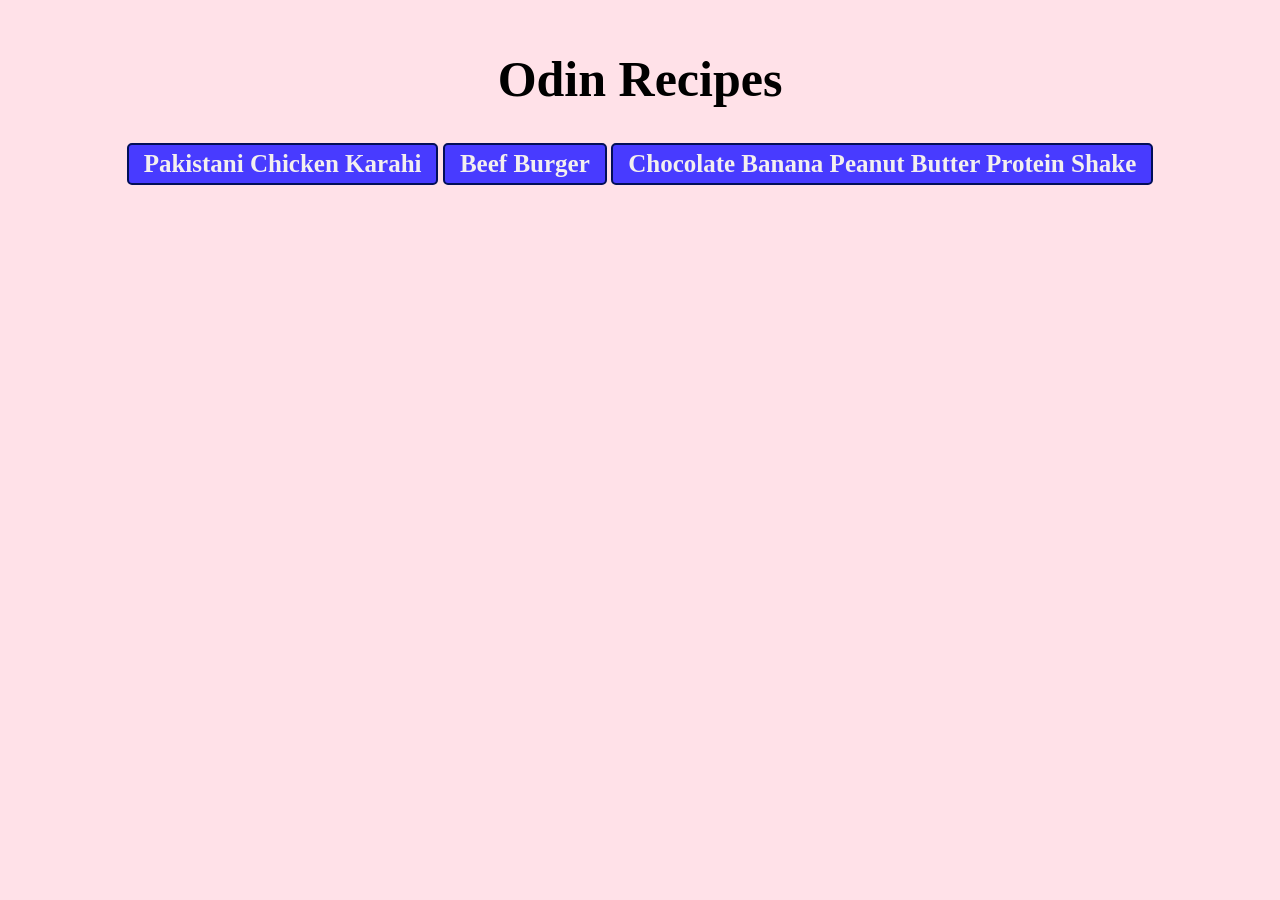
<file: index.html>
<!DOCTYPE html>
<html lang="en">
<head>
    <meta charset="UTF-8">
    <meta name="viewport" content="width=device-width, initial-scale=1.0">
    <title>Home | Odin Recipes</title>
    <link rel="stylesheet" href="./style.css">
</head>
<body>
    <h1 class="title">Odin Recipes</h1>
    <ul class="navBar">
        <li class="navItem"><a href="./recipes/pkchickenkarahi.html" class="navLink">Pakistani Chicken Karahi</a></li>
        <li class="navItem"><a href="./recipes/burger.html" class="navLink">Beef Burger</a></li>
        <li class="navItem"><a href="./recipes/chocobananaproteinshake.html" class="navLink">Chocolate Banana Peanut Butter Protein Shake</a></li>
    </ul>
</body>
</html>
</file>
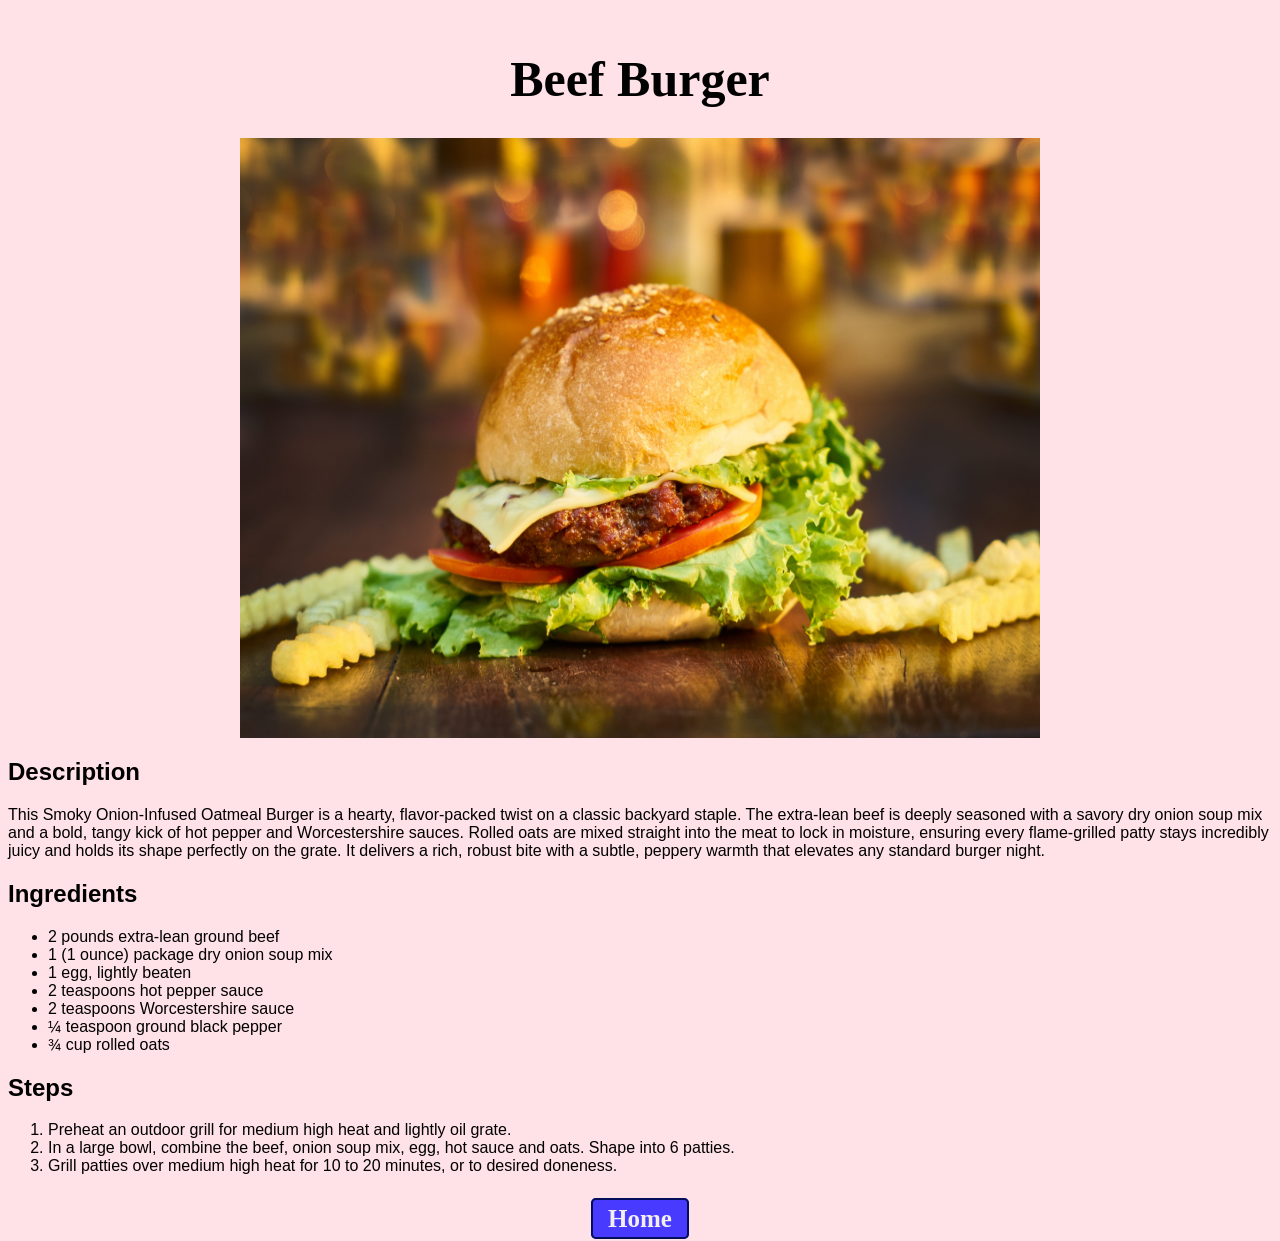
<file: recipes/burger.html>
<!DOCTYPE html>
<html lang="en">

<head>
    <meta charset="UTF-8">
    <meta name="viewport" content="width=device-width, initial-scale=1.0">
    <title>Beef Burger | Odin Recipes</title>
    <link rel="stylesheet" href="../style.css">
</head>

<body>
    <h1 class="title">Beef Burger</h1>
    <img src="./images/burger.jpg" width="800" height="600" alt="Burger">
    <h2 class="description">Description</h2>
    <p>This Smoky Onion-Infused Oatmeal Burger is a hearty, flavor-packed twist on a classic backyard staple. The extra-lean beef is deeply seasoned with a savory dry onion soup mix and a bold, tangy kick of hot pepper and Worcestershire sauces. Rolled oats are mixed straight into the meat to lock in moisture, ensuring every flame-grilled patty stays incredibly juicy and holds its shape perfectly on the grate. It delivers a rich, robust bite with a subtle, peppery warmth that elevates any standard burger night.</p>

    <h2 class="ingredients">Ingredients</h2>
    <ul>
        <li>2 pounds extra-lean ground beef</li>
        <li>1 (1 ounce) package dry onion soup mix</li>
        <li>1 egg, lightly beaten</li>
        <li>2 teaspoons hot pepper sauce</li>
        <li>2 teaspoons Worcestershire sauce</li>
        <li>¼ teaspoon ground black pepper</li>
        <li>¾ cup rolled oats</li>
    </ul>

    <h2 class="steps">Steps</h2>
    <ol>
        <li>Preheat an outdoor grill for medium high heat and lightly oil grate.</li>
        <li>In a large bowl, combine the beef, onion soup mix, egg, hot sauce and oats. Shape into 6 patties.</li>
        <li>Grill patties over medium high heat for 10 to 20 minutes, or to desired doneness.</li>
    </ol>
    <div class="navBar">
    <a href="../index.html" class="navLink">Home</a>
    </div>
</body>

</html>
</file>
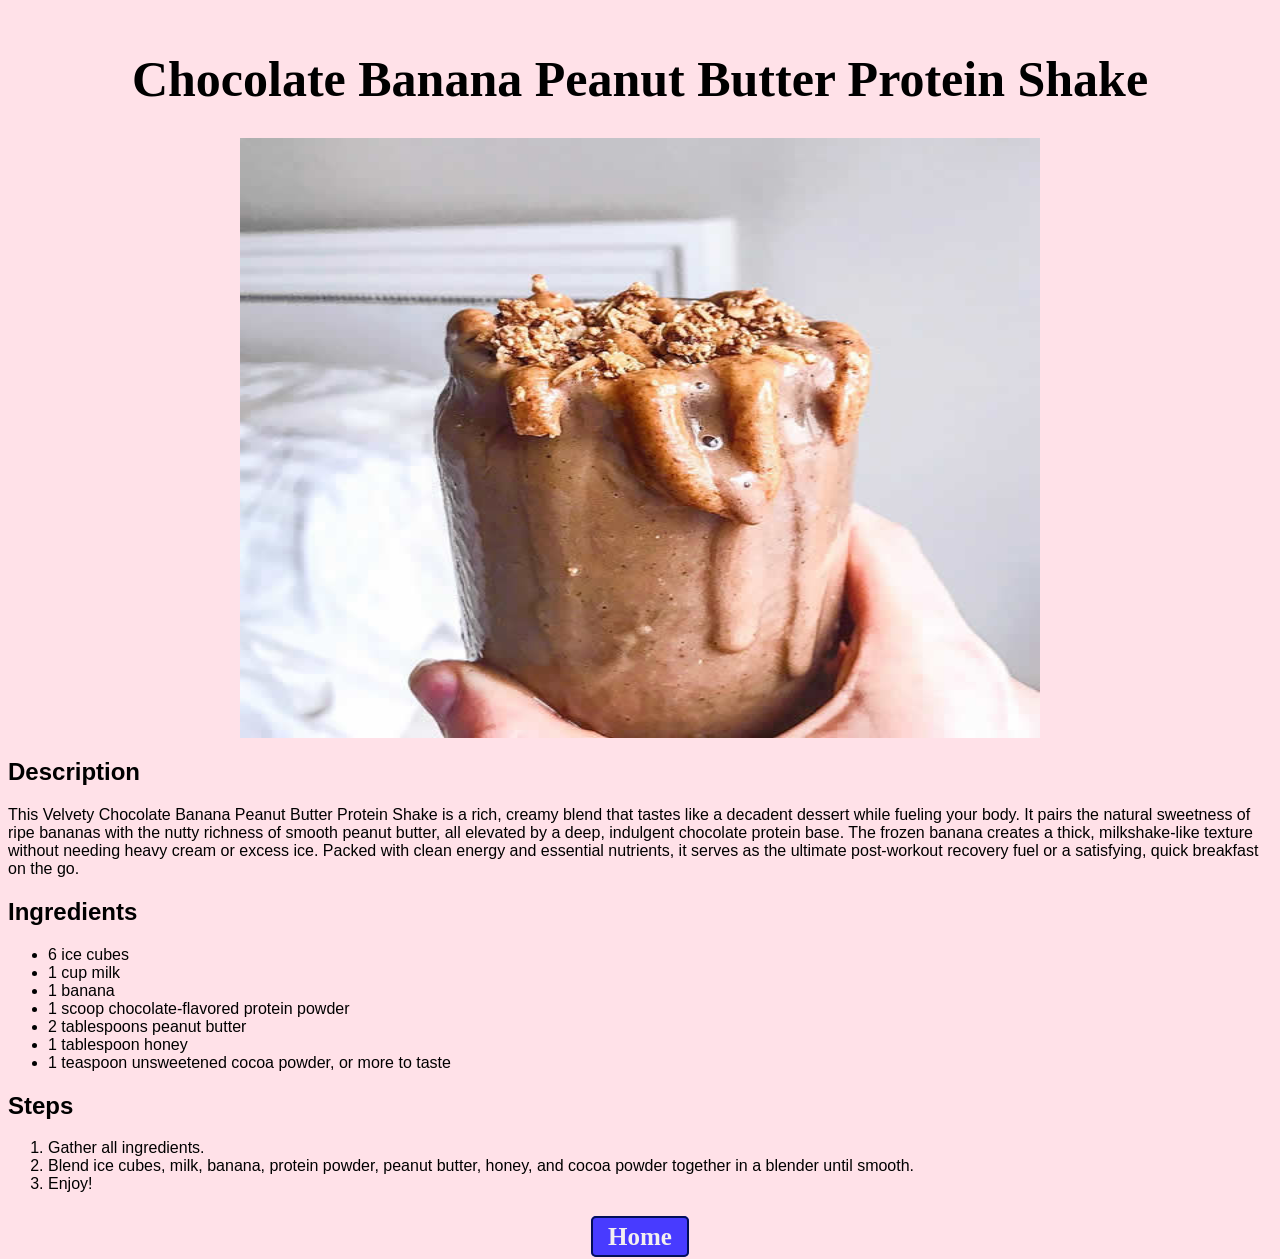
<file: recipes/chocobananaproteinshake.html>
<!DOCTYPE html>
<html lang="en">

<head>
    <meta charset="UTF-8">
    <meta name="viewport" content="width=device-width, initial-scale=1.0">
    <title>Chocolate Banana Peanut Butter Protein Shake | Odin Recipes</title>
    <link rel="stylesheet" href="../style.css">
</head>

<body>
    <h1 class="title">Chocolate Banana Peanut Butter Protein Shake</h1>
    <img src="./images/chocobananaproteinshake.jpg" width="800" height="600" alt="Chocolate Banana Peanut Butter Protein Shake">
    <h2 class="description">Description</h2>
    <p>This Velvety Chocolate Banana Peanut Butter Protein Shake is a rich, creamy blend that tastes like a decadent dessert while fueling your body. It pairs the natural sweetness of ripe bananas with the nutty richness of smooth peanut butter, all elevated by a deep, indulgent chocolate protein base. The frozen banana creates a thick, milkshake-like texture without needing heavy cream or excess ice. Packed with clean energy and essential nutrients, it serves as the ultimate post-workout recovery fuel or a satisfying, quick breakfast on the go.</p>

    <h2 class="ingredients">Ingredients</h2>
    <ul>
        <li>6 ice cubes</li>
        <li>1 cup milk</li>
        <li>1 banana</li>
        <li>1 scoop chocolate-flavored protein powder</li>
        <li>2 tablespoons peanut butter</li>
        <li>1 tablespoon honey</li>
        <li>1 teaspoon unsweetened cocoa powder, or more to taste</li>
    </ul>

    <h2 class="steps">Steps</h2>
    <ol>
        <li>Gather all ingredients.</li>
        <li>Blend ice cubes, milk, banana, protein powder, peanut butter, honey, and cocoa powder together in a blender until smooth.</li>
        <li>Enjoy!</li>
    </ol>
    <div class="navBar">
    <a href="../index.html" class="navLink">Home</a>
    </div>
</body>

</html>
</file>
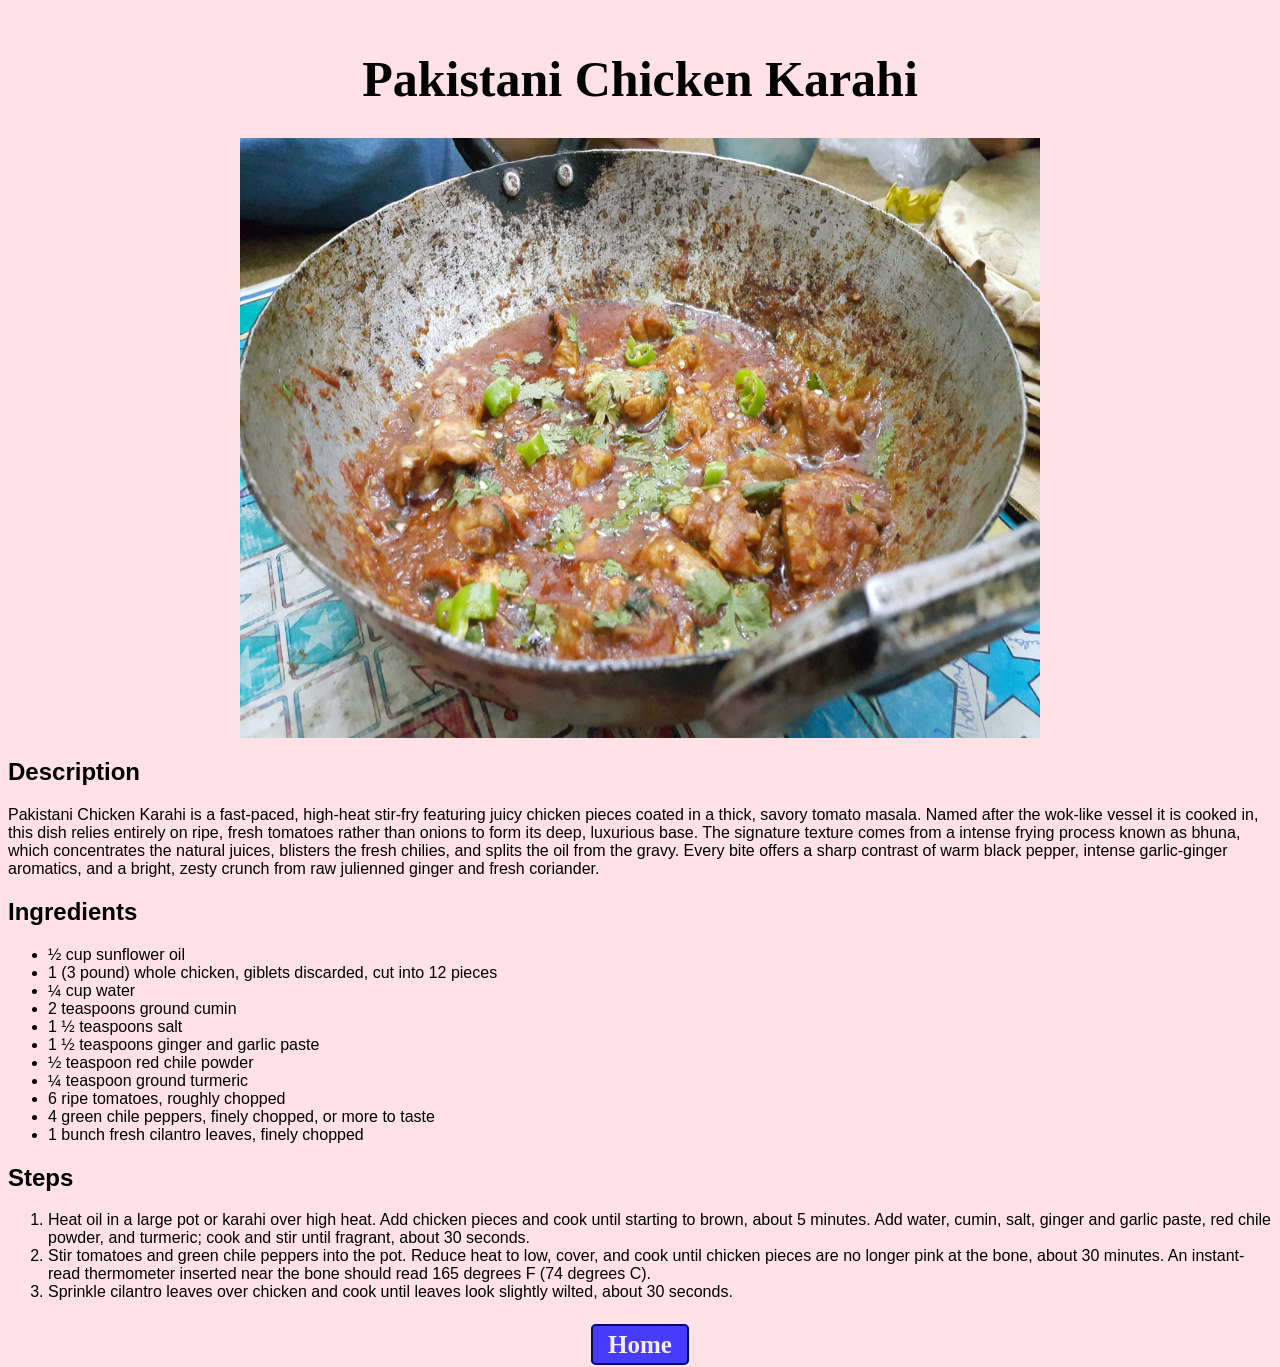
<file: recipes/pkchickenkarahi.html>
<!DOCTYPE html>
<html lang="en">

<head>
    <meta charset="UTF-8">
    <meta name="viewport" content="width=device-width, initial-scale=1.0">
    <title>Pakistani Chicken Karahi | Odin Recipes</title>
    <link rel="stylesheet" href="../style.css">
</head>

<body>
    <h1 class="title">Pakistani Chicken Karahi</h1>
    <img src="./images/pakistanichickenkarahi.jpg" width="800" height="600" alt="Pakistani Chicken Karachi">
    <h2 class="description">Description</h2>
    <p>Pakistani Chicken Karahi is a fast-paced, high-heat stir-fry featuring juicy chicken pieces coated in a thick,
        savory tomato masala. Named after the wok-like vessel it is cooked in, this dish relies entirely on ripe, fresh
        tomatoes rather than onions to form its deep, luxurious base. The signature texture comes from a intense frying
        process known as bhuna, which concentrates the natural juices, blisters the fresh chilies, and splits the oil
        from the gravy. Every bite offers a sharp contrast of warm black pepper, intense garlic-ginger aromatics, and a
        bright, zesty crunch from raw julienned ginger and fresh coriander.</p>

    <h2 class="ingredients">Ingredients</h2>
    <ul>
        <li>½ cup sunflower oil</li>
        <li>1 (3 pound) whole chicken, giblets discarded, cut into 12 pieces</li>
        <li>¼ cup water</li>
        <li>2 teaspoons ground cumin</li>
        <li>1 ½ teaspoons salt</li>
        <li>1 ½ teaspoons ginger and garlic paste</li>
        <li>½ teaspoon red chile powder</li>
        <li>¼ teaspoon ground turmeric</li>
        <li>6 ripe tomatoes, roughly chopped</li>
        <li>4 green chile peppers, finely chopped, or more to taste</li>
        <li>1 bunch fresh cilantro leaves, finely chopped</li>
    </ul>

    <h2 class="steps">Steps</h2>
    <ol>
        <li>Heat oil in a large pot or karahi over high heat. Add chicken pieces and cook until starting to brown, about 5 minutes. Add water, cumin, salt, ginger and garlic paste, red chile powder, and turmeric; cook and stir until fragrant, about 30 seconds.</li>
        <li>Stir tomatoes and green chile peppers into the pot. Reduce heat to low, cover, and cook until chicken pieces are no longer pink at the bone, about 30 minutes. An instant-read thermometer inserted near the bone should read 165 degrees F (74 degrees C).</li>
        <li>Sprinkle cilantro leaves over chicken and cook until leaves look slightly wilted, about 30 seconds.</li>
    </ol>
    <div class="navBar">
    <a href="../index.html" class="navLink">Home</a>
    </div>
</body>

</html>
</file>
<file: style.css>
* {
    box-sizing:border-box;
}

body {
    background-color: rgb(255, 225, 232);
    font-family:Arial, Helvetica, sans-serif;
}

.title{
    margin: 50px auto 30px auto;
    text-align:center;
    font-size: 50px;
    color:rgb(0, 0, 0);
    font-family:"Times New Roman", Times, serif;
}

.description,
.ingredients,
.steps{
    font-family:Tahoma, Verdana, sans-serif;
}

img{
    display:flex;
    margin-left:auto;
    margin-right:auto;
}

img:hover{
    opacity:0.8;
}

.navItem {
    list-style-type:none;
    display:inline-flex;
}
.navBar{
    padding:inherit;
    margin: inherit;
    margin-left:0px;
    margin-right:0px;
    text-align:center;
    margin-top: 30px;
}

.navLink{
    color:rgb(243, 239, 239);
    font-size:25px;
    background-color:rgb(72, 59, 255);
    border:2px solid rgb(2, 15, 88);
    border-radius:5px;
    font-weight:700;
    text-decoration:none;
    padding:5px 15px;
    font-family:Georgia, serif;
    margin-top: 5px;
}

.navLink:hover{
    background-color:rgb(255, 59, 59);
    border-color:red;
}

.navLink:visited{
    color:rgb(243, 239, 239);
}
.navLink:link {
    color:rgb(243, 239, 239);
}
</file>
